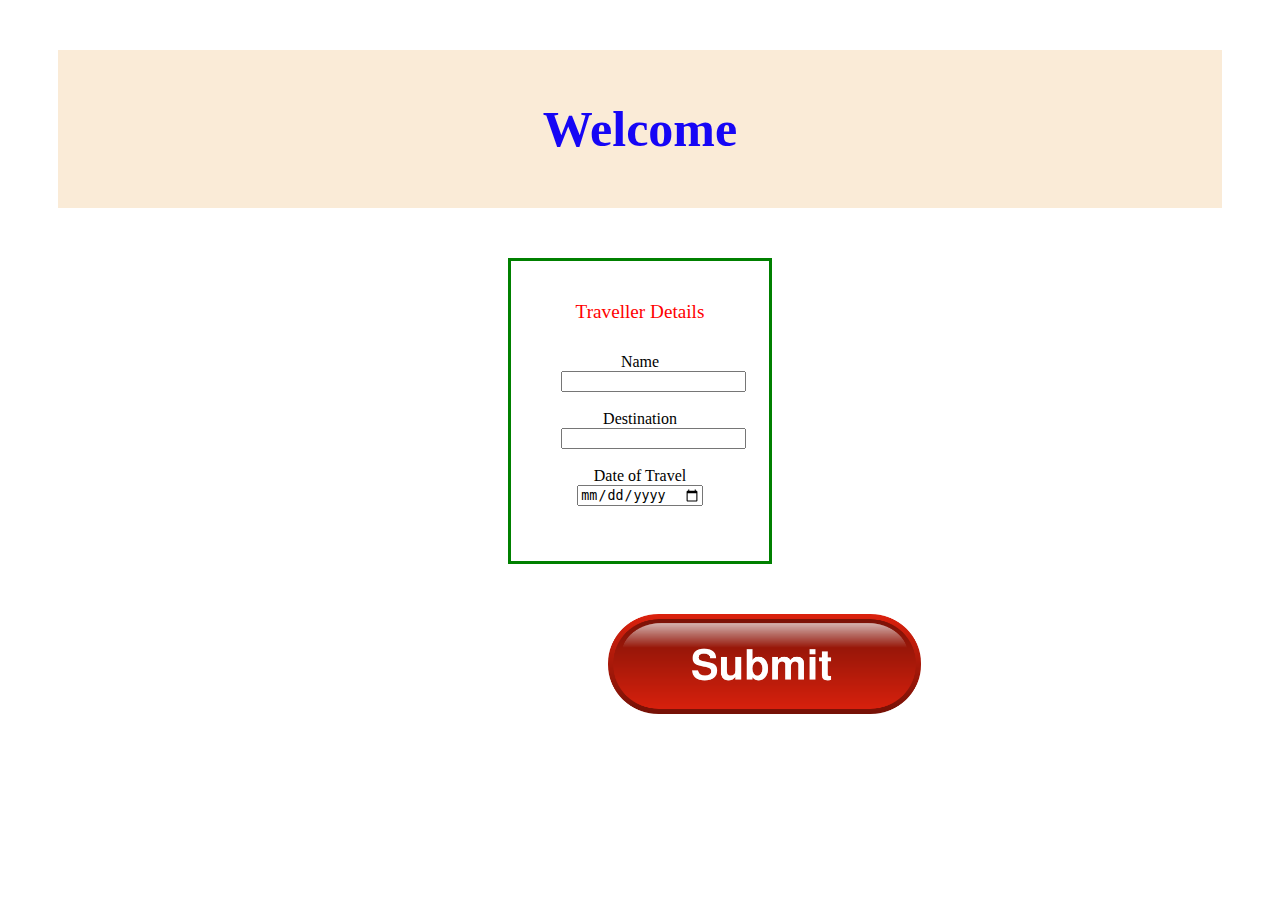
<file: index.html>
<!DOCTYPE html>
<html lang="en">
    <head>
        <title>Traveller Details</title>
        <link rel="stylesheet" href="styles.css">
    </head>
    <body>
        <h1>Welcome</h1>
        <div>
            <section>Traveller Details</section>
            <form>
                <label>Name</label>
                <input type="text"><br><br>
                <label>Destination</label>
                <input type="text"><br><br>
                <label>Date of Travel</label>
                <input type="date"><br><br>
                
            </form>   
        </div>
        <a href="transportdetails.html"><img src="submit button.png"></a>
    </body>
</html>
</file>
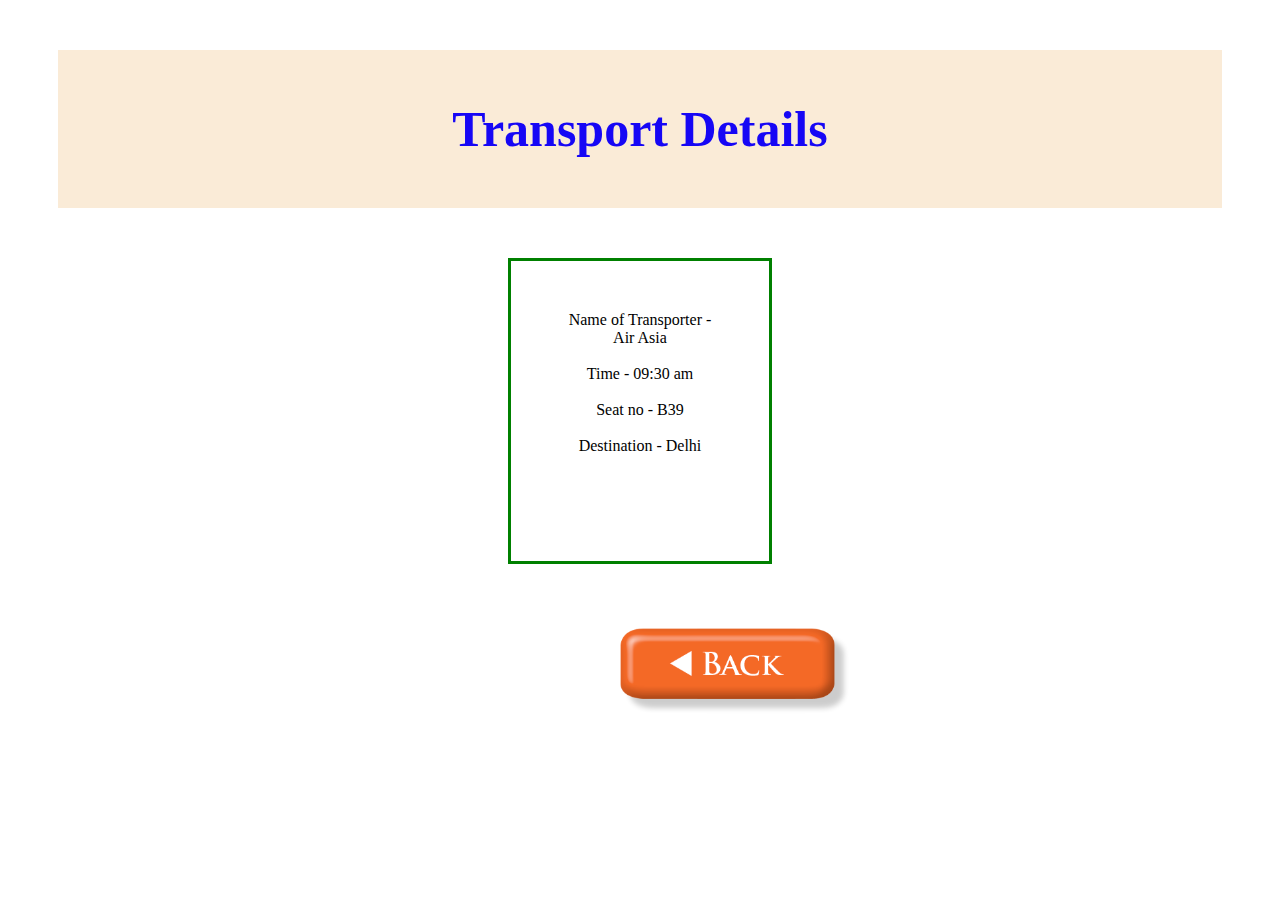
<file: transportdetails.html>
<!DOCTYPE html>
<html lang="en">
    <head>
        <title>Transport Details</title>
        <link rel="stylesheet" href="styles.css">
    </head>
    <body>
        <h1>Transport Details</h1>
        <div>
             Name of Transporter - Air Asia <br><br>
             Time - 09:30 am <br><br>
             Seat no - B39 <br><br>
             Destination - Delhi <br><br>

        </div>
        <a href="index.html"><img src="back.png"></a>
    </body>
</html>
</file>
<file: styles.css>
h1{
    padding: 50px;
    text-align: center;
    margin: 50px;
    color:rgb(22, 6, 245);
    background-color: antiquewhite;
    font-size: 50px;
}
div {
    margin-left: 500px;
    margin-right: 500px;
    padding:50px;
    height: 200px;
    border: 3px solid green;
    text-align: center;
}
section{
    padding:10px;
    margin-top: -20px;
    margin-bottom: 20px;
    color: red;
    font-size: larger;
}
img{
    margin-left:600px;
    margin-top: 50px;
    height: 100px;
}
</file>
